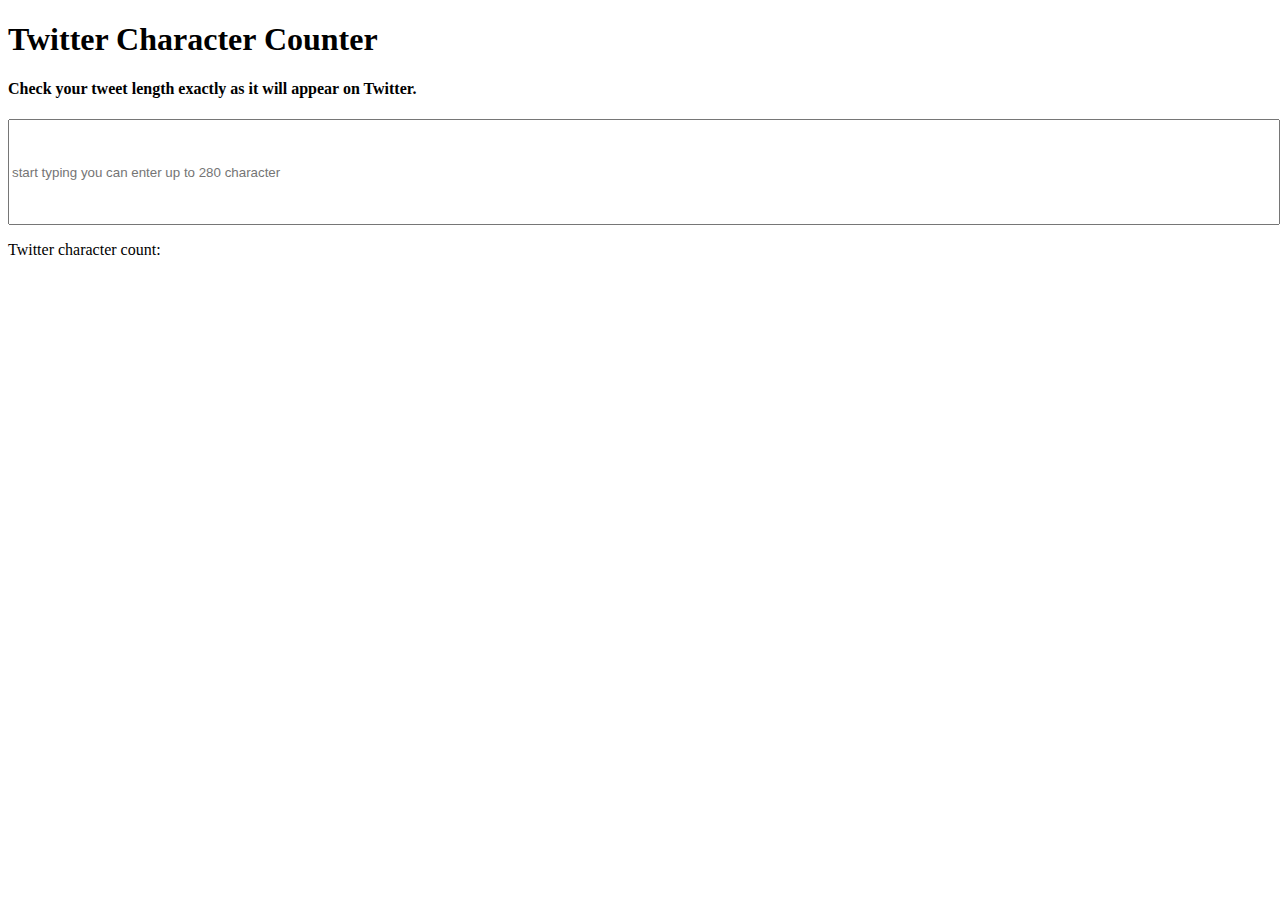
<file: twitter charaacter counter/index.html>
<!doctype html>
<html lang="en">
<head>
    <meta charset="UTF-8">
    <meta name="viewport"
          content="width=device-width, user-scalable=no, initial-scale=1.0, maximum-scale=1.0, minimum-scale=1.0">
    <meta http-equiv="X-UA-Compatible" content="ie=edge">
    <style>
        input {
            width: 100%;
            height: 100px;
        }
    </style>
    <title>Character Counter</title>
</head>
<body>

<h1>Twitter Character Counter</h1>
<h4>Check your tweet length exactly as it will appear on Twitter.</h4>
<input type="text" oninput="counter()" name="tweet" id="tweet" placeholder="start typing you can enter up to 280 character">
<p>Twitter character count: </p>

<script src="main.js"></script>
</body>
</html>
</file>
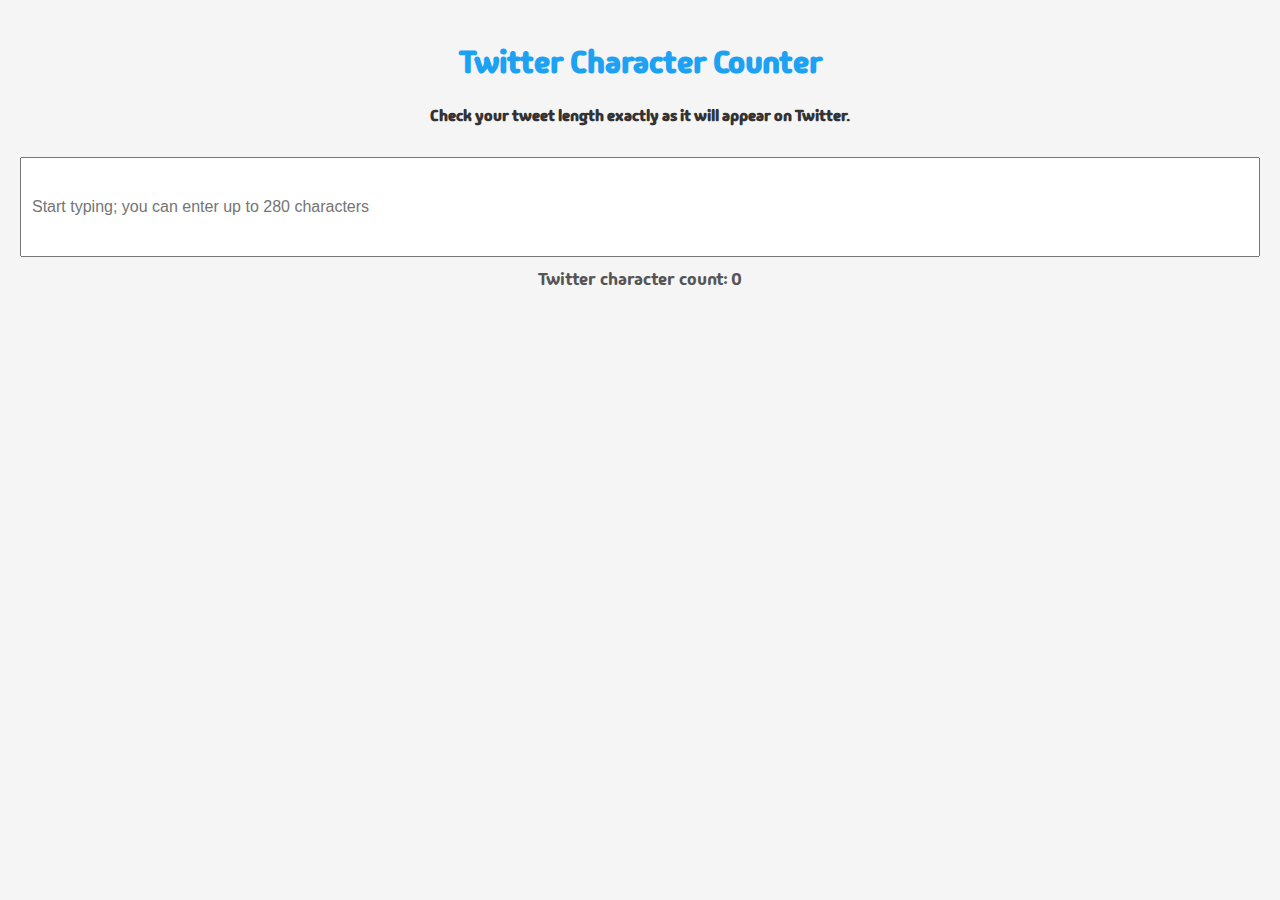
<file: twitter-counter/index.html>
<!doctype html>
<html lang="en">

<head>
    <meta charset="UTF-8">
    <meta name="viewport"
        content="width=device-width, user-scalable=no, initial-scale=1.0, maximum-scale=1.0, minimum-scale=1.0">
    <meta http-equiv="X-UA-Compatible" content="ie=edge">

    <title>Character Counter</title>
    <link rel="stylesheet" href="style.css">
</head>

<body>

    <h1>Twitter Character Counter</h1>
    <h4>Check your tweet length exactly as it will appear on Twitter.</h4>
    <input type="text" oninput="counter()" name="tweet" id="tweet"
        placeholder="Start typing; you can enter up to 280 characters">
    <p>Twitter character count: <span id="charCount">0</span></p>

    <script> // src="main.js"
        function counter() {
            var input = document.getElementById('tweet');
            var charCount = document.getElementById('charCount');

            var count = input.value.length;
            charCount.innerText = count;

            if (count > 280) {
                charCount.parentElement.classList.add('over-limit'); // Add the class to the parent paragraph
            } else {
                charCount.parentElement.classList.remove('over-limit'); // Remove the class from the parent paragraph
            }
        }
    </script>
</body>

</html>
</file>
<file: twitter-counter/style.css>
@import url('https://fonts.googleapis.com/css2?family=Kode+Mono:wght@400..700&family=Madimi+One&display=swap');


body {
    font-family: "Madimi One", sans-serif;
    font-weight: 400;
    font-style: normal;
    background-color: #f5f5f5;
    margin: 0;
    padding: 20px;
    text-align: center;
}

h1 {
    color: #1da1f2;
}

h4 {
    color: #333;
}

input {
    width: 100%;
    height: 100px;
    font-size: 16px;
    padding: 10px;
    margin-top: 10px;
    box-sizing: border-box;
}

p {
    margin-top: 10px;
    font-size: 18px;
    color: #555;
}

.over-limit {
    color: red;
    font-weight: bold;
}
</file>
